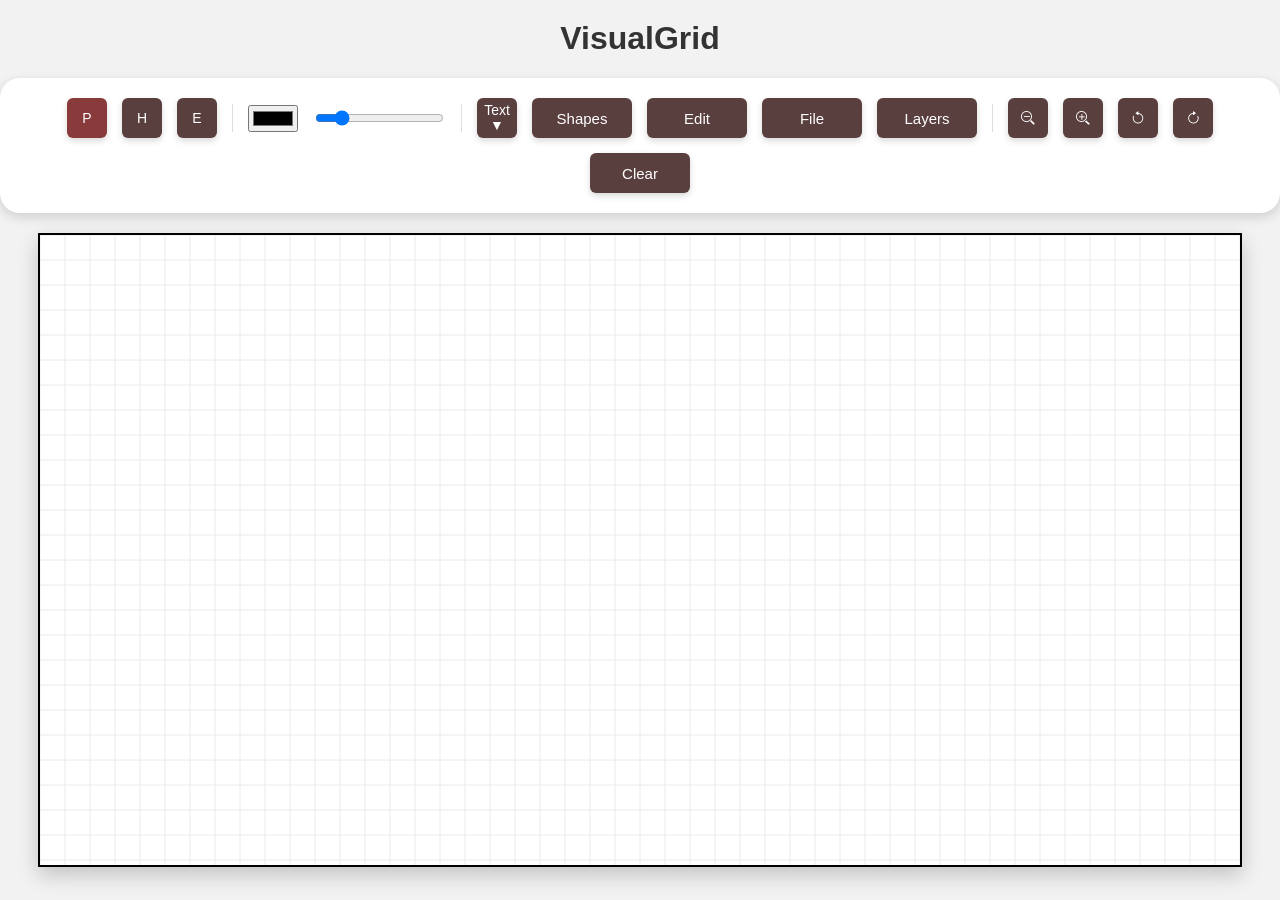
<file: Frontend/index.html>
<!DOCTYPE html>
<html lang="en">
<head>
  <meta charset="UTF-8">
  <title>VisualGrid</title>
  <link rel="stylesheet" href="style.css">
  <link rel="stylesheet" href="https://cdn.jsdelivr.net/npm/bootstrap-icons@1.13.1/font/bootstrap-icons.min.css">
</head>
<body>
  <h1>VisualGrid</h1>

  <div class="toolbar">
    <button class="smallBtn" id="paintBtn" title="Paintbrush (Ctrl+P)">P</button>
    <button class="smallBtn" id="highlightBtn" title="Highlighter (Ctrl+H)">H</button>
    <button class="smallBtn" id="eraseBtn" title="Eraser (Ctrl+E)">E</button>

    <div class="divider"></div>

    <input type="color" id="colorPicker" title="Select colour" value="#000000">
    <input type="range" id="brushSize" title="Change brush size" min="1" max="25" value="5">

    <div class="divider"></div>

    <div class="dropdown">
      <button id="addTextBtn" class="smallBtn" title="Insert text box">Text ▼</button>

      <div class="dropdown-menu">
        <select id="fontFamily">
          <option value="Arial">Arial</option>
          <option value="Verdana">Verdana</option>
          <option value="Helvetica">Helvetica</option>
          <option value="Georgia">Georgia</option>
          <option value="Times New Roman">Times New Roman</option>
          <option value="Courier New">Courier New</option>
          <option value="Trebuchet MS">Trebuchet MS</option>
          <option value="Impact">Impact</option>
          <option value="Comic Sans MS">Comic Sans</option>
          <option value="Palatino Linotype">Palatino</option>
          <option value="Garamond">Garamond</option>
          <option value="Bookman Old Style">Bookman</option>
          <option value="Tahoma">Tahoma</option>
          <option value="Lucida Console">Lucida Console</option>
          <option value="Monaco">Monaco</option>
        </select>

        <input type="number" id="fontSize" value="20" min="8" max="100">

        <div class="textButtons">
          <button id="boldBtn">Bold</button>
          <button id="italicBtn">Italic</button>
          <button id="underlineBtn">Underline</button>
        </div>

        <div class="textButtons">
          <button id="alignLeftBtn">Left</button>
          <button id="alignCenterBtn">Center</button>
          <button id="alignRightBtn">Right</button>
        </div>
      </div>
    </div>

    <div class="drop-wrap" id="drop-shapes">
      <button type="button" class="tool-btn" onclick="toggleDropdown('drop-shapes')" title="Insert shapes">Shapes</button>
        <div class="drop-menu">
          <button id="addRectBtn" title="Rectangle" class ="drop-item iconBtn"><i class="bi bi-square-fill"></i></button>
          <button id="addCircleBtn" title="Circle" class ="drop-item iconBtn"><i class="bi bi-circle-fill"></i></button>
          <button id="addTriangleBtn" title="Triangle" class ="drop-item iconBtn"><i class="bi bi-triangle-fill"></i></button>
          <button id="addLineBtn" title="Straight line" class ="drop-item iconBtn">—</button>
          <label class="fillToggle">
            <input type="checkbox" id="fillToggle" title="Fill shape">
            Fill
          </label>
        </div>
    </div>

    <div class="drop-wrap" id="drop-edit">
      <button type="button" class="tool-btn" onclick="toggleDropdown('drop-edit')">Edit</button>
      <div class="drop-menu">
        <button type="button" class="drop-item" id="selectBtn">Select</button>
        <button type="button" class="drop-item" id="deleteBtn">Delete Selected</button>
        <button type="button" class="drop-item" id="cropBtn">Crop</button>
        <button type="button" class="drop-item" id="resizeCanvasBtn" title="Change canvas size (Ctrl+R)">Resize Canvas</button>
      </div>
    </div>

    <div class="drop-wrap" id="drop-file">
      <button type="button" class="tool-btn" onclick="toggleDropdown('drop-file')">File</button>
      <div class="drop-menu">
        <label class="fileLabel">
          Import Image
          <input type="file" id="importImageInput" accept="image/*">
        </label>
        <label class="fileLabel">
          Load Project
          <input type="file" id="loadProjectInput" accept="application/json">
        </label>
        <button id="saveProjectBtn">Save Project</button>
        <button id="savePngBtn">Save PNG</button>
      </div>
    </div>

    <div class="drop-wrap" id="drop-layers">
      <button type="button" class="tool-btn" onclick="toggleDropdown('drop-layers')" title="View layers">Layers</button>
      <div class="drop-menu" id="layerPanel">
        <button class="drop-item iconRow" id="addLayerBtn" title="Add new layer">
          <i class="bi bi-plus-lg"></i>
          <span>Add</span>
        </button>
        <button class="drop-item iconRow" id="deleteLayerBtn" title="Delete active layer">
          <i class="bi bi-trash"></i>
          <span>Delete</span>
        </button>
        <div class="divider"></div>
      </div>
    </div>

    <div class="divider"></div>

    <button class="smallBtn" id="zoomOutBtn" title="Zoom out"><i class="bi bi-zoom-out"></i></button>
    <button class="smallBtn" id="zoomInBtn" title="Zoom in"><i class="bi bi-zoom-in"></i></button>

    <button class="smallBtn" id="undoBtn" title="Undo (Ctrl+Z)"><i class="bi bi-arrow-counterclockwise"></i></button>
    <button class="smallBtn" id="redoBtn" title="Redo (Ctrl+Y)"><i class="bi bi-arrow-clockwise"></i></button>

    <button id="clearButton" title="Clear canvas">Clear</button>
  </div>

  <div class="mainLayout">
    <canvas id="canvas" width="1200" height="630"></canvas>
  </div>

  <div id="savePopup" class="savePopup">
    <div class="popup-content">
      <h2>Save Your Project</h2>
      <input type="text" id="projectNameInput" placeholder="Enter project name">
      <div class="popup-buttons">
        <button id="saveConfirmBtn">Save</button>
        <button id="saveCancelBtn">Cancel</button>
      </div>
    </div>
  </div>

  <script type="module" src="script.js"></script>

  <!-- shortcut library -->
  <script type="text/javascript" src="shortcut.js"></script>

  <!-- shortcuts -->
  <script>
    shortcut.add("Ctrl+p", function() {
      document.getElementById('paintBtn').click();
    });   

    shortcut.add("Ctrl+h", function() {
      document.getElementById('highlightBtn').click();
    });

    shortcut.add("Ctrl+e", function() {
      document.getElementById('eraseBtn').click();
    }); 

    shortcut.add("Ctrl+Z", function() {
      document.getElementById("undoBtn").click();
    })

    shortcut.add("Ctrl+Y", function() {
      document.getElementById("redoBtn").click();
    })

    shortcut.add("Ctrl+R", function() {
      document.getElementById("resizeCanvasBtn").click();
    })
  </script>

</body>
</html>
</file>
<file: Frontend/style.css>
body {
  text-align: center;
  background: #f2f2f2;
  margin: 0;
  padding: 0;
}

h1 {
  font-family: 'Segoe UI', Helvetica, Arial, sans-serif;
  font-weight: 600;
  color: #333;
  margin-top: 20px;
}

.toolbar {
  margin: 15px auto 20px auto;
  display: flex;
  justify-content: center;
  padding: 20px;
  gap: 15px;
  align-items: center;
  flex-wrap: wrap;
  background: white;
  border-radius: 20px;
  width: fit-content;
  box-shadow: 0 4px 12px rgba(0,0,0,0.15);
}

.divider {
  width: 1px;
  height: 28px;
  background: #ddd;
}

.toolbar button {
  width: 100px;
  height: 40px;
  background-color: #5a3f3f;
  color: white;
  border: none;
  border-radius: 6px;
  font-family: Segoe UI, 'Helvetica', Arial, sans-serif;
  font-weight: 500;
  line-height: 15px;
  font-size: 15px;
  cursor: pointer;
  transition: all 0.2s ease;
  box-shadow: 0 3px 6px rgba(0,0,0,0.15);
}

.toolbar button:hover {
  background-color: #a46d6d;
  transform: translateY(-2px);
}

.toolbar button.smallBtn {
  width: 40px;
  font-size: 14px;
  padding: 0;
}

.toolbar button.iconBtn {
  width: 40px;
}

.toolbar button.activeTool {
  background-color: #893b3b;
}

.fillToggle {
  display: flex;
  align-items: center;
  gap: 6px;
  font-family: Segoe UI, 'Helvetica', Arial, sans-serif;
  background-color: #5a3f3f;
  color: white;
  border-radius: 6px;
  font-size: 13px;
  cursor: pointer;
  padding: 6px 10px;
}

.fillToggle input {
  accent-color: #5a3f3f;
}

canvas {
  background: white;
  border: 2px solid black;
  cursor: none;
  display: block;
  margin: 0 auto 30px auto;
  box-shadow: 0 8px 20px rgba(0,0,0,0.2);
  background-image:
    linear-gradient(#eaeaea 1px, transparent 1px),
    linear-gradient(90deg, #eaeaea 1px, transparent 1px);
  background-size: 25px 25px;
}

.fileLabel {
  justify-content: center;
  align-items: center;
  flex-wrap: wrap;
  display: flex;
  width: 110px;
  height: 40px;
  background-color: #5a3f3f;
  color: white;
  border: none;
  border-radius: 6px;
  font-size: 15px;
  font-family: Segoe UI, 'Helvetica', Arial, sans-serif;
  font-weight: 500;
  line-height: 15px;
  cursor: pointer;
  transition: all 0.2s ease;
  box-shadow: 0 3px 6px rgba(0,0,0,0.15);
  text-align: center;
}

.fileLabel input {
  display: none;
}

.fileLabel:hover {
  background-color: #a46d6d;
  transform: translateY(-2px);
}

/* Save Project Popup */
.savePopup {
  display: none;
  position: fixed;
  top: 0;
  left: 0;
  width: 100%;
  height: 100%;
  background: rgba(0,0,0,0.5);
  justify-content: center;
  align-items: center;
  z-index: 1000;
}

.popup-content {
  background: white;
  padding: 25px 20px;
  border-radius: 10px;
  text-align: center;
  width: 350px;
}

.popup-content h2 {
  margin-bottom: 15px;
  font-size: 20px;
  color: #2c2c2c;
}

.popup-content input {
  width: 90%;
  padding: 10px;
  margin-bottom: 15px;
  font-size: 16px;
  border-radius: 6px;
  border: 1px solid #ccc;
}

.popup-buttons button {
  width: 100px;
  height: 35px;
  margin: 0 5px;
  background-color: #2c2c2c;
  color: white;
  border: none;
  border-radius: 6px;
  font-size: 14px;
  cursor: pointer;
}

.popup-buttons button:hover {
  background-color: #a46d6d;
}

.tool-btn {
  height: 28px;
  padding: 0 8px;
  min-width: 28px;
  width: auto;
  background: transparent;
  color: #333;
  border: none;
  border-radius: 6px;
  font-family: 'Segoe UI', sans-serif;
  font-size: 12px;
  font-weight: 500;
  cursor: pointer;
  white-space: nowrap;
  box-shadow: none;
}

.tool-btn:hover {
  background: #f0ede8;
  transform: none;
}

.tool-btn.active,
.tool-btn.activeTool {
  background: #f5ece8;
  color: #8b3a2a;
}

.tool-btn.primary {
  background: #2c2c2c;
  color: white;
}

.tool-btn.primary:hover {
  background: #444;
}

.drop-wrap {
  position: relative;
}

.drop-wrap .drop-menu {
  display: none;
  position: absolute;
  top: calc(100% + 6px);
  left: 0;
  background: white;
  border-radius: 8px;
  box-shadow: 0 4px 16px rgba(0,0,0,0.12), 0 0 0 1px rgba(0,0,0,0.06);
  padding: 6px;
  min-width: max-content;
  z-index: 1000;
  flex-direction: column;
}

#drop-edit .drop-item {
  display: flex;
  align-items: center;
  gap: 8px;
  min-width: 120px;
  padding: 6px 12px;
  height: 40px;
  background-color: #5a3f3f;
  color: white;
  border: none;
  border-radius: 6px;
  font-family: 'Segoe UI', sans-serif;
  font-size: 15px;
  cursor: pointer;
  white-space: nowrap;
  box-sizing: border-box;
}

#drop-edit .drop-item:hover {
  background-color: #a46d6d;
}

.drop-menu {
  display: none;
  position: absolute;
  top: calc(100% + 6px);
  left: 0;
  background: white;
  border-radius: 8px;
  box-shadow: 0 4px 16px rgba(0,0,0,0.12), 0 0 0 1px rgba(0,0,0,0.06);
  padding: 6px;
  min-width: auto;
  z-index: 1000;
  gap: 6px;
  flex-direction: column;
}

#drop-shapes .drop-menu {
  flex-direction: row;
  flex-wrap: nowrap;
  gap: 6px;
  align-items: center;
}

#drop-shapes .drop-item,
#drop-shapes .fillToggle {
  width: auto;
  flex: 0 0 auto;
  height: 40px;
  text-align: center;
}

.drop-wrap.open .drop-menu {
  display: flex;
}

.drop-item {
  display: flex;
  align-items: center;
  gap: 8px;
  width: 100%;
  min-height: 32px;
  padding: 6px 12px;
  background-color: #5a3f3f;
  border: none;
  border-radius: 6px;
  font-family: 'Segoe UI', sans-serif;
  font-size: 12px;
  color: #333;
  cursor: pointer;
  white-space: nowrap;
  box-sizing: border-box;
  text-align: left;
}

.drop-item:hover {
  background: #f0ede8;
}

.drop-item.danger:hover {
  background: #fcecea;
  color: #b93a3a;
}

.drop-item input[type="file"] {
  display: none;
}

.drop-item input[type="checkbox"] {
  accent-color: #5a3f3f;
  cursor: pointer;
}

.layerItem {
  display: flex;
  justify-content: space-between;
  align-items: center;
  gap: 8px;
  min-width: 150px;
  padding: 8px 10px;
  border-radius: 8px;
  background: #f5f5f5;
  cursor: pointer;
}

.layerItem button {
  width: 36px;
  height: 36px;
  min-width: 36px;
  padding: 0;
}

.layerItem.active {
  background-color: #2c76e6;
  color: white;
}

.layerItem.active i {
  color: white;
}

.iconRow {
  display: flex;
  align-items: center;
  gap: 10px;
  font-size: 14px;
}

.iconRow i {
  font-size: 14px;
}

.layerActions {
  display: flex;
  gap: 10px;
  margin-bottom: 10px;
}

.layerActions button {
  flex: 1;
  padding: 6px 8px;
  font-size: 13px;
  border-radius: 10px;
}

.dropdown {
  position: relative;
  display: inline-block;
}

.dropdown-menu {
  display: none;
  position: absolute;
  background: #2a2a2a;
  padding: 10px;
  border-radius: 8px;
  z-index: 1000;
  min-width: 200px;
}

.dropdown-menu.open {
  display: block;
}

.textButtons {
  display: flex;
  gap: 5px;
  margin-top: 5px;
}

.textButtons button {
  padding: 5px 8px;
  cursor: pointer;
}

#fontFamily,
#fontSize {
  width: 100%;
  margin-bottom: 5px;
}

.mainLayout {
  display: flex;
  justify-content: center;
  align-items: flex-start;
}
</file>
